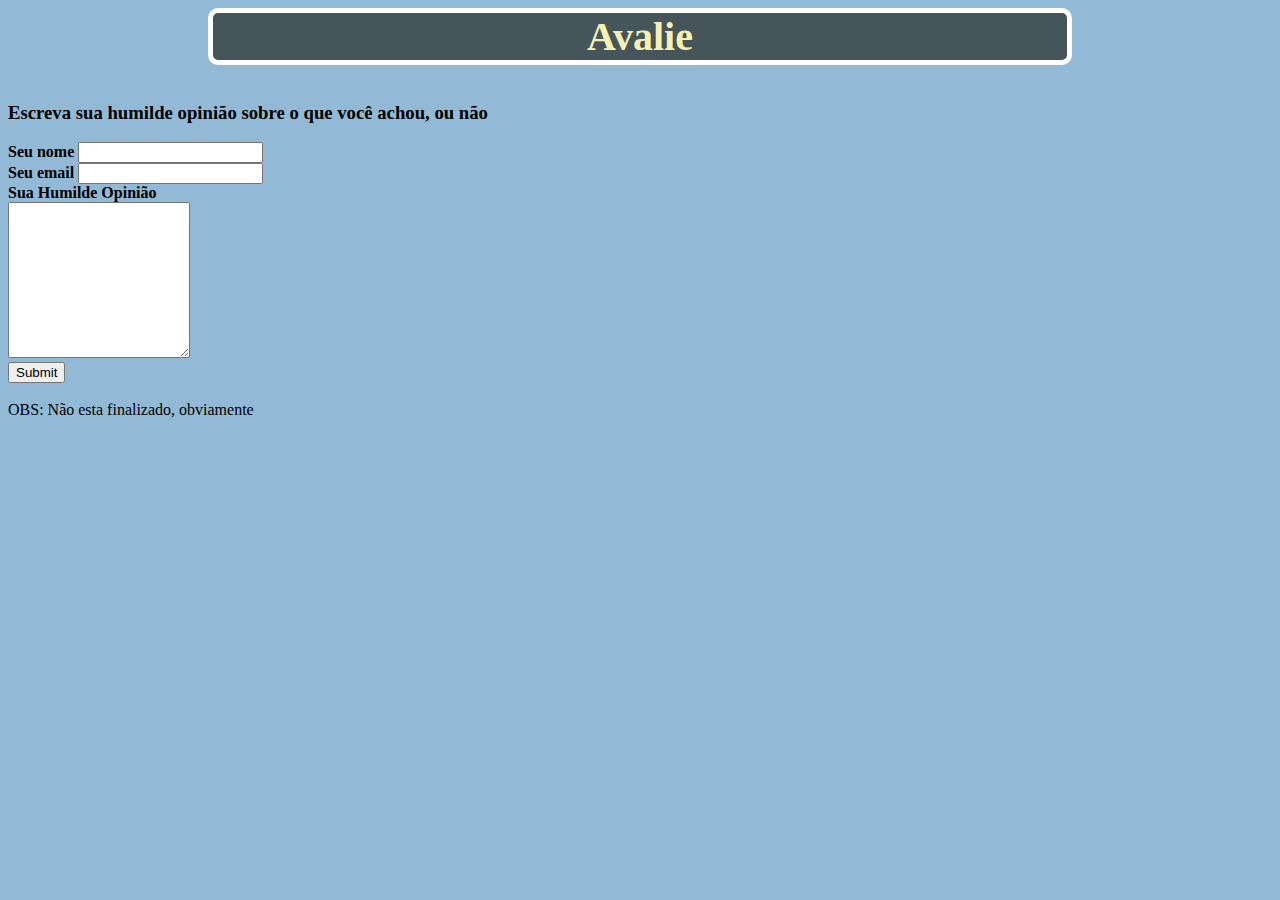
<file: Avalie.html>
<!DOCTYPE html>
<html lang="en">
<head>
    <meta charset="UTF-8">
    <meta http-equiv="X-UA-Compatible" content="IE=edge">
    <meta name="viewport" content="width=device-width, initial-scale=1.0">
    <title>Contato</title>
    <link rel="shortcut icon" href="1972451686.jpg">
    <link rel="stylesheet" href="styles.css">
</head>
<body>
                <h1 id="maneira">Avalie</h1>
              
                <br>
                
               <h3>Escreva sua humilde opinião sobre o que você achou, ou não</h3> 
                
                <form action="mailto:eloiruan1@gmail.com" method="post" enctype="text/plain">
                    <label><strong>Seu nome</strong></label>
                    <input type="text" nome="Seu nome" value=""> <br>
                    <label><strong>Seu email</strong></label>
                    <input type="email" name="Seu email" value=""> <br>
                    <label><strong>Sua Humilde Opinião</strong></label> <br>
                    <textarea name="Sua Humilde Opinião" rows="10" cols="20"></textarea> <br>
                    <input type="submit" name="">
                </form>
                <br>
                OBS: Não esta finalizado, obviamente
</body>
</html>
</file>
<file: styles.css>
body{background-color: #92bad6;
    
    }

.Biografia{ display: inline;
            color: white;
            background-color: #176B87;
            border: solid black 3px;
            border-radius: 5px;
            font-weight: bold;
}   

img{float: left;}

hr{
    border-style: none;
    border-top-style: dotted;
    border-color: rgb(0, 0, 0);
    border-width: 5px;
    width: 0%;
}
.eloi{ color: #bdfbc1;
    font-size: 100px;
    font-family: 'Silkscreen', sans-serif;
    background-color: rgb(12, 55, 62);
    display: inline;
    border: solid black 5px;
    border-radius: 10px;
    box-shadow: 10px 10px 10px 10px white;
}

.foto{
    border: solid white 5px;
}

.inicio{
    background-color: white;
    color: black;
    border: solid black 3px;
    border-radius: 10px;
}




p{color: white;
    font-size: 20px;
}

ul{color: white;
    font-size: 20px;
}

ol{color: white;}

.skils {color: rgb(238, 222, 0);
        font-size: 30px;
        background-color: black;
        border: #05f5fd;
}

.trabalho{  color: rgb(255, 255, 254);
            font-weight: bold;
}

.trabalho1{
    color: white;
    font-weight: bold;
    border: solid white;
    border-radius: 10px;
}

.loiro{color: yellow;}

.fds{
    display: flex;
    color: rgb(255, 255, 255);
    font-family: fantasy;
    font-size: 25px;
    justify-content: center;
}  

.hobbies{
    display: inline;
    background-color: white;
    color: black;
    border: solid black 2px;
    font-family: 'Nanum Pen Script', cursive;
    font-size: 100px;
}

.hobbies1{
    display: inline;
    background-color: white;
    color: black;
    border: solid black 3px;
}

.contato{
    display: inline;
    background-color: white;
    color: black;
    border: solid black 3px;
}

.skills{display: inline;
        border: solid rgb(0, 0, 0) 3px;
        border-radius: 5px;   
        background-color: rgb(255, 255, 255);
        color: rgb(0, 0, 0);
        font-size: 25px;
}

.skils{
        border: #F875AA solid 4px;
        color: #be01bb;
        box-shadow: 1px 1px 10px 10px;
}

#maneira{display: flex;
        font-size: 40px;
        justify-content: center;
        margin: 0 200px 0 200px;
        background-color: #455559;
        color: rgb(246, 240, 178);
        border: white solid 5px;
        border-radius: 10px;    
}

.cursos{display: flex;
        justify-content: center;
        background-color: rgb(0, 0, 0);
        margin: 0 500px 0 500px;
        border: solid rgb(255, 255, 255) 5px;
        border-radius: 10px;
        color:  wheat;
        font-size: 25px;
}

.conjuntos{
            display: flex;
            justify-content: space-around;
}       

.conjunto{
            color: #FFFBF5;
            font-size: 23px;              
            font-weight: bold;
}

.experiencia{
    display: flex;
    justify-content: center;
    gap: 30px;
    background-color: #176B87;
    margin: 0 100px 0 100px;
    border: solid black;
    font-size: 25px;
    box-shadow: 1px 20px 20px 10px white;
}

.fotos{
        border: solid rgb(102, 7, 255) 4px;
        height: 200px;
        width: 200px;
        border-radius: 50%;
}

.fotos1{
        display: flex;
        justify-content: space-around;
}
</file>
